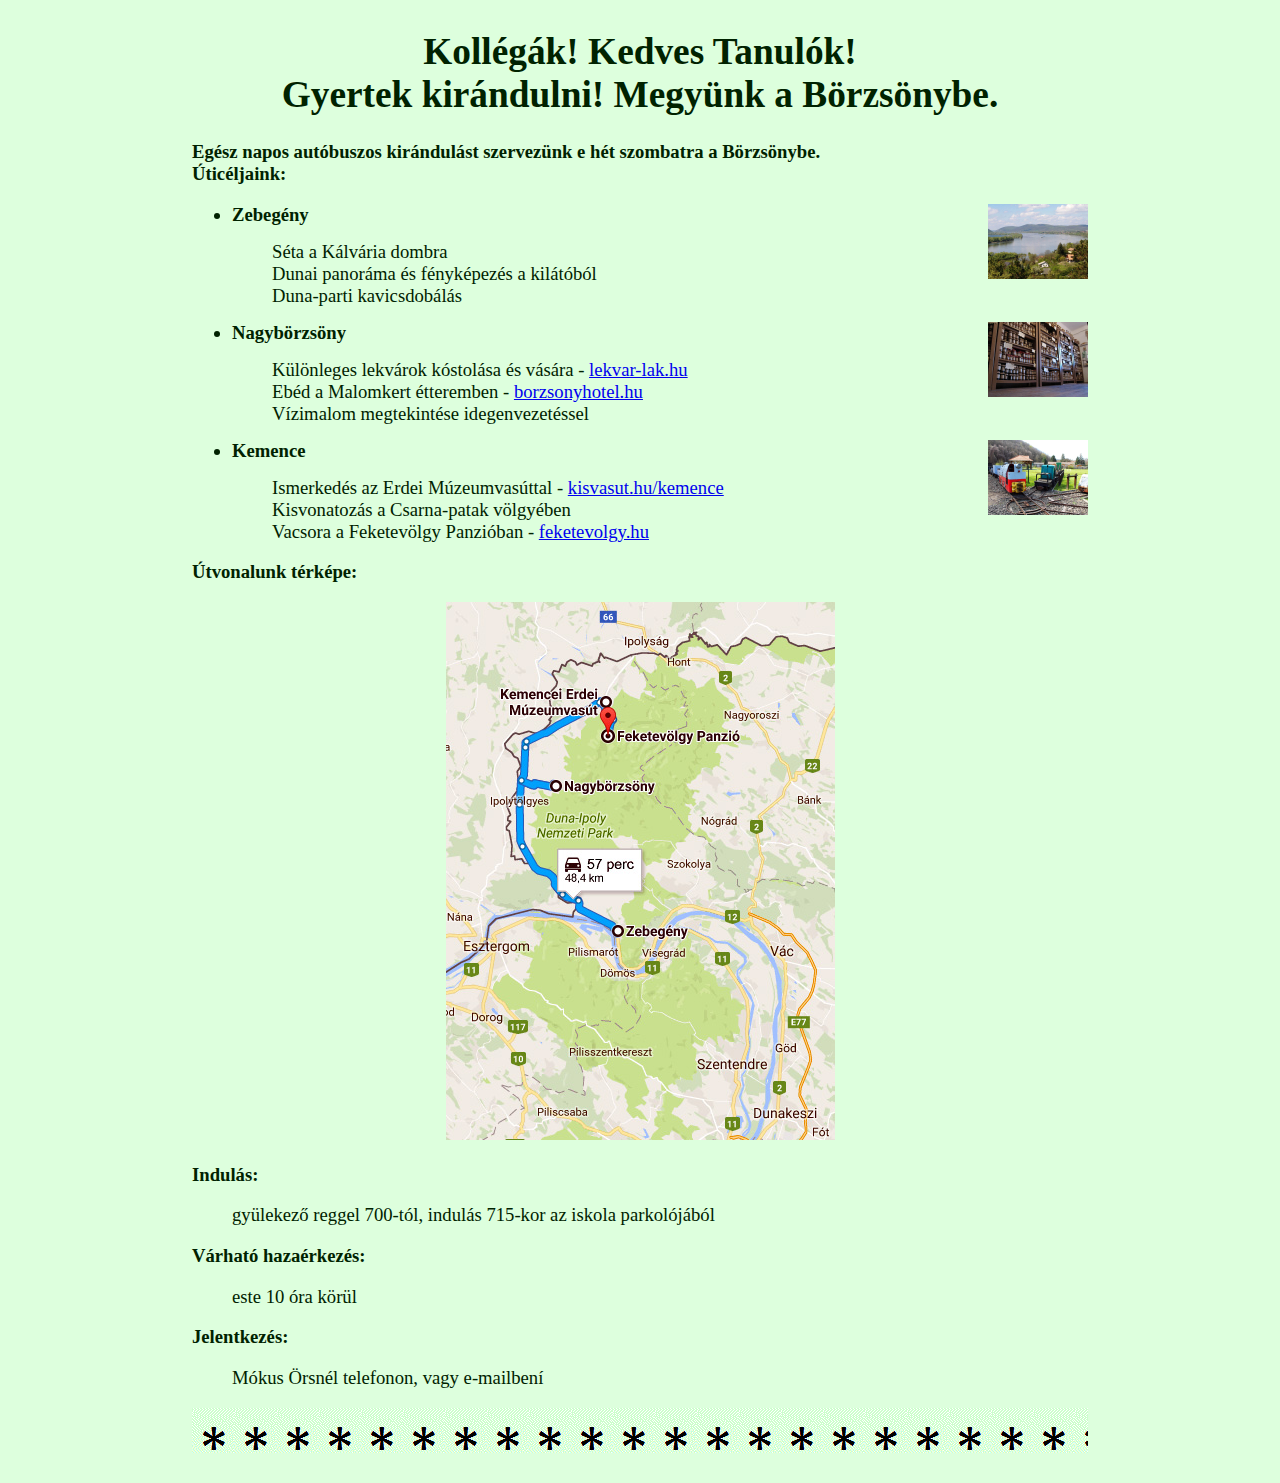
<file: 20190219/index.html>
<!DOCTYPE html>
<html>
<head>
<title>Kirándulás</title>
<meta charset="utf8"/>
<meta lang="hu"/>
<link rel="stylesheet" type="text/css" href="style.css"/>	


</head>
<body>


<h1> Kollégák! Kedves Tanulók!<br />
Gyertek kirándulni! Megyünk a Börzsönybe.</h1>

<p id="kover" class="t1">Egész napos autóbuszos kirándulást szervezünk e hét szombatra a Börzsönybe.</p> <p id="kover" class="t2">Úticéljaink:</p> 
<ul id="kover">
<img src="zebegeny.jpg" id="kicsi" >
<li>Zebegény
<ul><li>Séta a Kálvária dombra</li>
<li>Dunai panoráma és fényképezés a kilátóból</li>
<li>Duna-parti kavicsdobálás</li>
</ul>
</li>
<img src="lekvarlak.jpg" id="kicsi" >
<li>Nagybörzsöny
<ul>
<li>Különleges lekvárok kóstolása és vására - <a href="http://lekvar-lak.hu" target="_blank">lekvar-lak.hu</a></li>
<li>Ebéd a Malomkert étteremben - <a href="http://borzsonyhotel.hu" target="_blank">borzsonyhotel.hu</a></li>
<li>Vízimalom megtekintése idegenvezetéssel</li>
</li>
</ul>
<img src="kisvasut.jpg" id="kicsi" >
<li>Kemence
<ul>
<li>Ismerkedés az Erdei Múzeumvasúttal - <a href="http://kisvasut.hu/kemence" target="_blank">kisvasut.hu/kemence</a></li>
<li>Kisvonatozás a Csarna-patak völgyében</li>
<li>Vacsora a Feketevölgy Panzióban - <a href="http://feketevolgy.hu" target="_blank"		>feketevolgy.hu</a></li>	
</ul>
</li>
</ul id="kover">
<p id="kover">Útvonalunk térképe:</p>
 <div>
 <img src="borzsony_utvonal.jpg">
 </div>

<p id="kover">Indulás:</p>
<p id="behuz">gyülekező reggel 7<supp>00</supp>-tól, indulás 7<supp>15</supp>-kor az iskola parkolójából</p>

<p id="kover">Várható hazaérkezés:</p>
<p id="behuz">este 10 óra körül</p>

<p id="kover">Jelentkezés:</p>
<p id="behuz">Mókus Örsnél telefonon, vagy e-mailbení</p>

<hr />



</body>

</html>
</file>
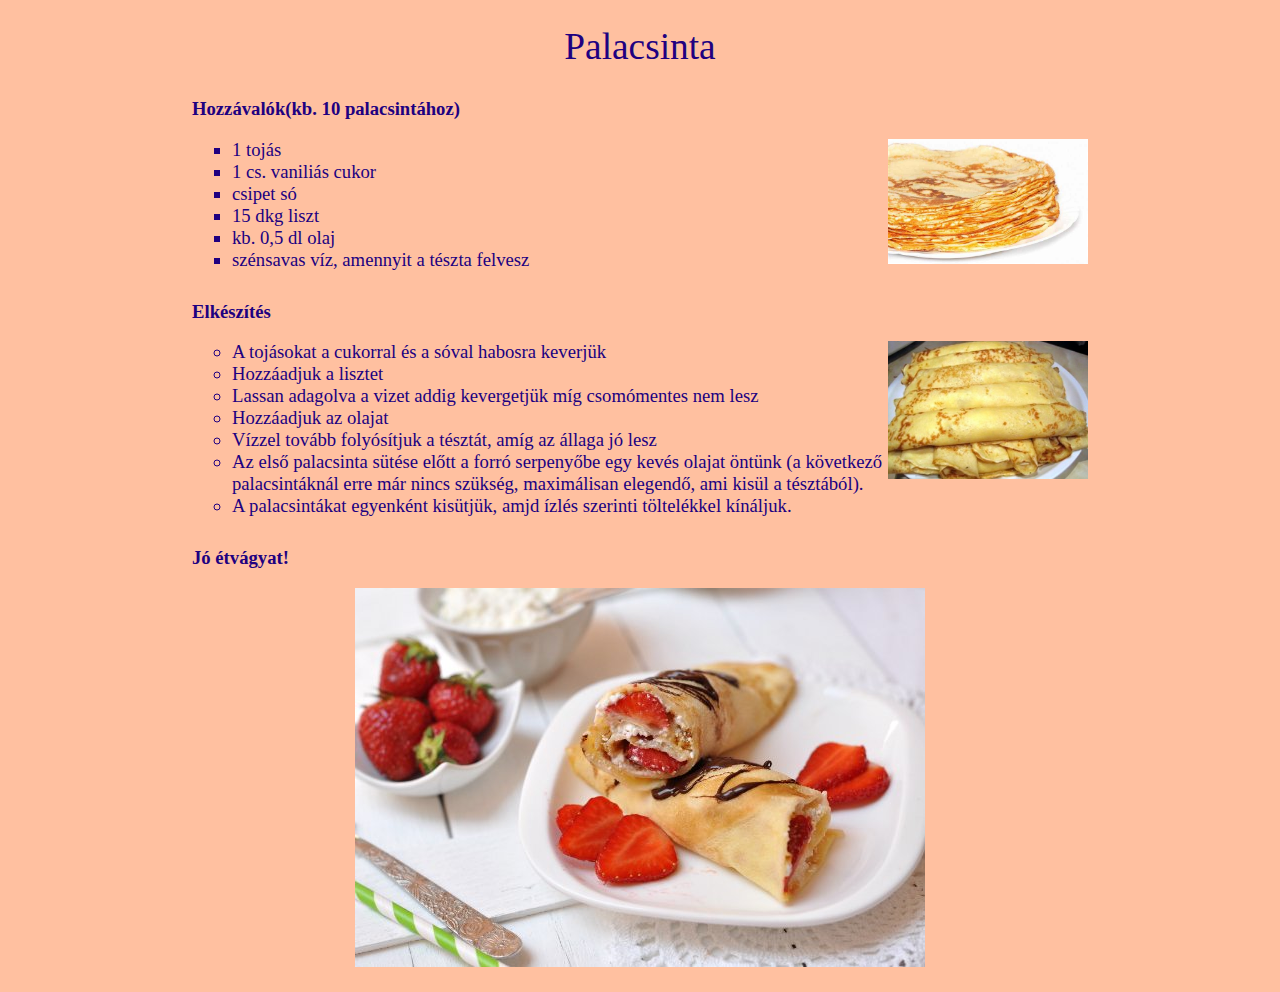
<file: 20190129_01_palacsinta/palacsinta.html>
<!DOCTYPE html>
<html>
	<head>
		<meta charset="utf8">
		<meta lang="hu">
		<title>Palicsinta</title>
		<link rel="stylesheet" type="text/css" href="style.css" />
	
	
	</head>
	<body>
	
	<h1>Palacsinta</h1>
<p>Hozzávalók(kb. 10 palacsintához)</p>
	<img src="p1.jpg" id="kicsi"/>
		<ul id="negyzet">
		<li>1 tojás</li>
		<li>1 cs. vaniliás cukor</li>
		<li>csipet só</li>
		<li>15 dkg liszt</li>
		<li>kb. 0,5 dl olaj</li>
		<li>szénsavas víz, amennyit a tészta felvesz</li>
		</ul>
<p>Elkészítés</p>
	<img src="p2.jpg" id="kicsi" />
		<ul id="kor">
		<li>A tojásokat a cukorral és a sóval habosra keverjük</li>
		<li>Hozzáadjuk a lisztet</li>
		<li>Lassan adagolva a vizet addig kevergetjük míg csomómentes nem lesz</li>
		<li>Hozzáadjuk az olajat</li>
		<li>Vízzel tovább folyósítjuk a tésztát, amíg az állaga jó lesz</li>
		<li>Az első palacsinta sütése előtt a forró serpenyőbe egy kevés olajat öntünk (a következő palacsintáknál erre már nincs szükség, maximálisan elegendő, ami kisül a tésztából).</li>
		<li>A palacsintákat egyenként kisütjük, amjd ízlés szerinti töltelékkel kínáljuk.</li>
		</ul>
<p>Jó étvágyat!</p>
	
	<div><img src="p3.jpg"></div>
	
	</body>
</html>
</file>
<file: 20190219/style.css>
body{
	background-color: #DDFFDD;
	color: #002200;
	font-family: Times New Roman, sreif;
	margin: 30px auto;
	width: 70%;
	font-size: 14pt;
	text-align: justify;
	
	
}
h1{
	text-align: center;
		
		
}

#behuz{
	margin-left: 40px;
}

#kover{
	font-weight:bold;
}

hr{
	height: 45px;
	background-image: url('csillag.png');
	margin:0;
	padding:0;
	border: none;
}
#kicsi{
	width:100px;
	float:right;
}
div{
text-align:center;
}
.t1{
	margin-bottom:0;
	padding-bottom:0;
}
.t2{
	margin-top:0;
	padding-top:0;
}
ul li ul li{
	font-weight: normal;
	list-style-type:none;
}
ul li ul li:first-child{
	margin-top:15px;
	
}
ul li ul li:last-child{
	margin-bottom:15px;
}
</file>
<file: 20190129_01_palacsinta/style.css>
body{
	width:70%;
	background-color:#ffc0a0;
	margin:20px auto;
	color: #200080;
	font-family: time new roman, serif;
	font-size:14pt;
}
h1{
	text-align: center;
	font-weight: normal;
}
p{
	margin-top:30px;
	font-weight:bold;
}
#negyzet{
	list-style-type: square;

}
#kor{
	list-style-type:circle;
}
#kicsi{
	width:200px;
	float:right;
	
}
div{
	text-align: center; 
}
</file>
